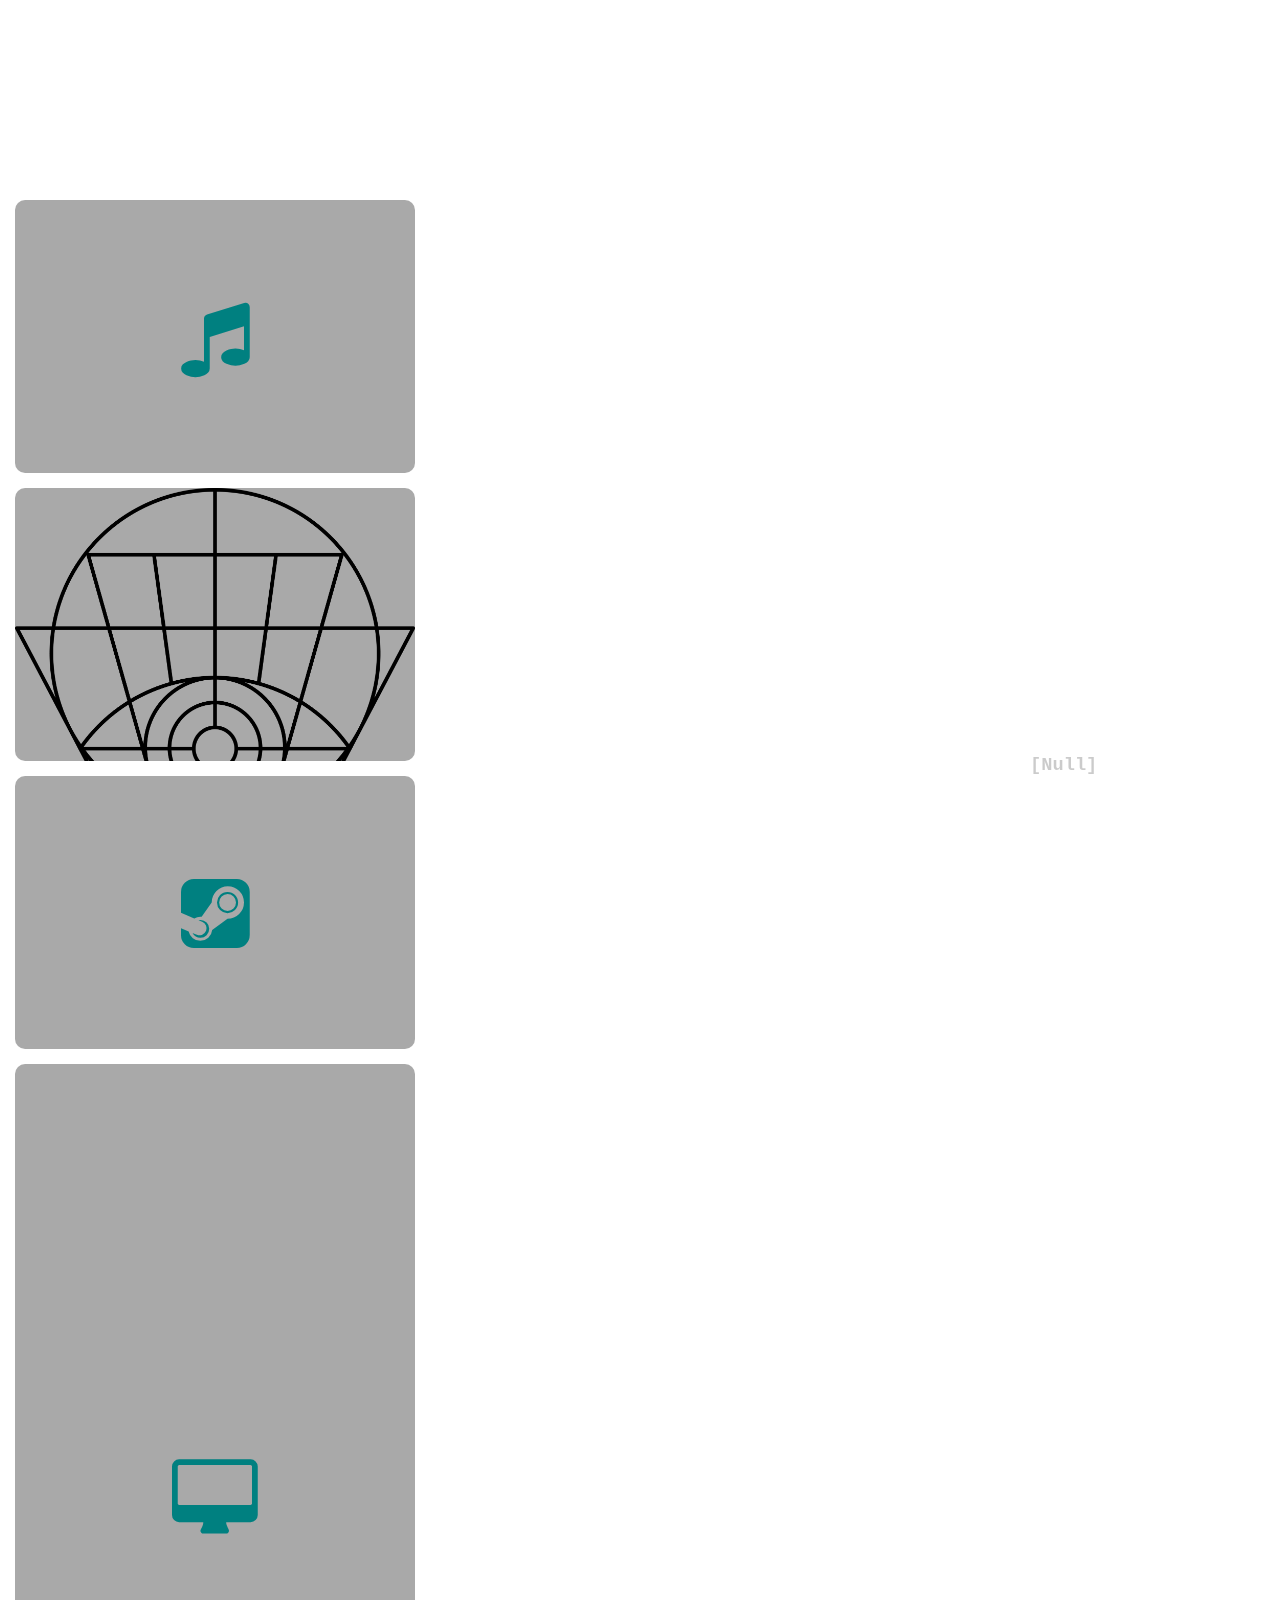
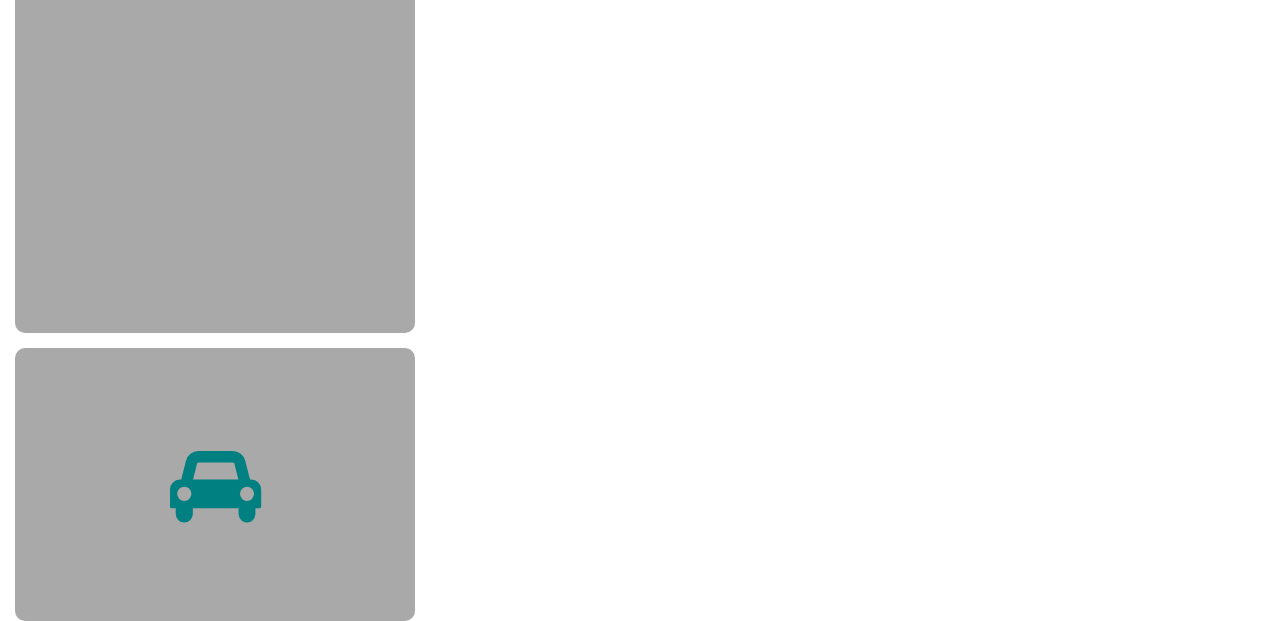
<file: AboutMe.html>
<!DOCTYPE html>
<html lang="en">
<div class="fontchange">
    <header>
        <title></title>
        <link rel="stylesheet" type="text/css" href="style.css">
        <link rel="stylesheet" href="https://stackpath.bootstrapcdn.com/font-awesome/4.7.0/css/font-awesome.min.css">
        <link rel="stylesheet" href="style.css">

    </header>

    <body>
        <div class="container">
            <div class="box">
                <div class="icon"><i class="fa fa-music" aria-hidden="true"></i></div>
                            <div class="content">
                                <h1>Music</h1>
                                <p>ALL ABOUT MUSIC --- FILL IN</p>
                            </div>
            </div>
            <div class="box">
                <div class="icon"></i></div>
                            <div class="content">
                                <h1>CLOTHING</h1>
                                <p>ALL ABOUT CLOTHING --- FILL IN</p>
                             </div>
            </div>

            <div class="box">
                <div class="icon"><i class="fa fa-steam-square" aria-hidden="true"></i></i></div>
                        <div class="content">
                            <h1>Games</h1>
                            <p>ALL ABOUT GAMES --- FILL IN</p>
                        </div>
            </div>

            <div class="box">
                <div class="icon"><i class="fa fa-desktop" aria-hidden="true"></i></div>
                        <div class="content">
                            <h1>PC</h1>
                            <h2>System</h2>
                                <ul>
                                    <li>Motherboard: MSI MAG B550 TomaHawk</li>
                                    <li>CPU : AMD Ryzen 7 3700x</li>
                                    <li>GPU : MSI RTX 3070 Gaming X Trio</li>
                                    <li>RAM : 32G G.Skill TridentZ</li>
                                    <li>SSD : Western Digital SN750 1T,500G/ 3 PNY 256G</li>
                                    <li>PSU : EVGA 750W Gold</li>
                                    <li>Case : Cougar Panzer-S</li>
                                </ul>
                            <h2>Peripherals</h2>
                                <ul>
                                    <li>Monitors : LG Ultrawide 35", Samsung 24"</li>
                                    <li>Mouse : Mionix Nous 3200</li>
                                    <li>Keyboard : WASD Green Cherry MX w/ G20 caps</li>
                                    <li>Headset : Beyerdynamic DT 770 M</li>
                                    <li>Microphone : FIFINE T-669 Condenser</li>
                                </ul>
                        </div>
            </div>

            <div class="box">
                <div class="icon"><i class="fa fa-car" aria-hidden="true"></i></i></div>
                        <div class="content">
                            <h1>Cars</h1>
                            <p>ALL ABOUT CARS --- FILL IN</p>
                        </div>
            </div>

                <div id="video">
                    <h3>[Null]</h3>
                    <iframe frameborder="0" width= 250px height= 100px
                        src="https://drive.google.com/file/d/1K16rldhH3CsCnjZ8zmJDfwHhuqe7o6TE/preview" width="640" height="480"></iframe>
                </div>

        </div>
    </body>


</div>

</html>
</file>
<file: style.css>
@font-face {
  src: url(fonts/Elianto/Elianto-Regular.ttf);
  font-family: elianto;
}

.fontchange {
  Font-family:Courier New;
}

body {
  width:1920px;
  height:1080px;
  background-image: url("https://i.imgur.com/HNXIaP8.jpg");
  background-size: cover;
  background-repeat: no-repeat;
  background-attachment: fixed;
  margin: 0;
  padding: 0;
  font-family: sans-serif;
}
.container {
  position: relative;
  width: auto;
  height: 300px;
  margin: 200px auto;
}
.container .box {
  position: relative;
  width: 400px;
  height: auto;
  background: rgba(0, 0, 0, 0.336);
  float:unset;
  margin: 15px;
  box-sizing: border-box;
  overflow: hidden;
  border-radius: 10px;
}
.container .box .icon {
  position: absolute;
  top: 0;
  left: 0;
  width: 100%;
  height: 100%;
  transition: 0.8s;
  z-index: 1;
}
.container .box:hover .icon {
  top: 5px;
  left: calc(50% - 20px);
  width: 40px;
  height: 40px;
  border-radius: 20%;
}
.container .box .icon .fa {
  position: absolute;
  top: 50%;
  left: 50%;
  transform: translate(-50%,-50%);
  font-size: 80px;
  transition: .5s;
  color: teal;
}
.container .box:hover .icon .fa {
  font-size: 30px;
}
.container .box .content {
  position: center;
  top: 100%;
  padding: 24%;
  box-sizing: border-box;
  transition: 0.5s;
  opacity: 0%;
}
.container .box:hover .content{
  top: 100px;
  opacity: 100%;
}
.container .box .content h1 {
  margin: 0 0 10px;
  padding: 0;
  text-align: center;
  color:rgb(182, 87, 10);
  Font-family: elianto;
  font-size: 24px;
  text-decoration: underline overline;
}
.container .box .content h2 {
  margin: 0 0 10px;
  padding: 0;
  text-align: center;
  color:rgb(182, 87, 10);
  Font-family: elianto;
  font-size: 22px;
  font-style: italic;
  text-decoration: underline;
}
.container .box .content p {
  margin: 0;
  padding: 0;
  text-align: center;
  color:rgb(255, 255, 255);
  font-size: 18px;
  font-style: oblique;
  font-weight: bold;
}
.container .box .content ul {
  margin: 0;
  padding: 0;
  text-align: center;
  color:rgb(255, 255, 255);
  font-size: 18px;
  font-style: oblique;
  font-weight: bold;
}
.container .box:nth-child(1) .icon {
  background-image: url("https://i.imgur.com/HNXIaP8.jpg");
  background-size: cover;
  background-repeat: no-repeat;
  background-attachment: fixed;
}
.container .box:nth-child(1) {
  background-image: url("https://i.imgur.com/YkqJ0m9.jpg");
  background-size: cover;
  background-repeat: no-repeat;
  background-attachment: fixed;
}
.container .box:nth-child(2) .icon {
  background-image: url(logo/TP_Emblem.png);
  background-size: cover;
  background-repeat: no-repeat;
}
.container .box:nth-child(2) {
  background-image: url("https://i.imgur.com/ZitxxKs.png");
  background-size: cover;
  background-repeat: no-repeat;

}
.container .box:nth-child(3) .icon {
  background-image: url("https://i.imgur.com/5Fj9kz6.jpg");
  background-size: cover;
  background-repeat: no-repeat;
}
.container .box:nth-child(3) {
  background-image: url("https://i.imgur.com/YkqJ0m9.jpg");
  background-size: cover;
  background-repeat: no-repeat;
  background-attachment: fixed;
}
.container .box:nth-child(4) .icon {
  background-image: url("https://i.imgur.com/HNXIaP8.jpg");
  background-size: cover;
  background-repeat: no-repeat;
  background-attachment: fixed;
}
.container .box:nth-child(4) {
  background-image: url("https://i.imgur.com/YkqJ0m9.jpg");
  background-size: cover;
  background-repeat: no-repeat;
  background-attachment: fixed;
}
.container .box:nth-child(5) .icon {
  background-image: url("https://i.imgur.com/HNXIaP8.jpg");
  background-size: cover;
  background-repeat: no-repeat;
  background-attachment: fixed;
}
.container .box:nth-child(5) {
  background-image: url("https://i.imgur.com/YkqJ0m9.jpg");
  background-size: cover;
  background-repeat: no-repeat;
  background-attachment: fixed;
}
#video {
  opacity: 20%;
  position: fixed;
  bottom: 0;
  right: 0;
  transition: 0.8s;
}
#video:hover {
  opacity: 100%;
  transition: 0.8s;
}
</file>
